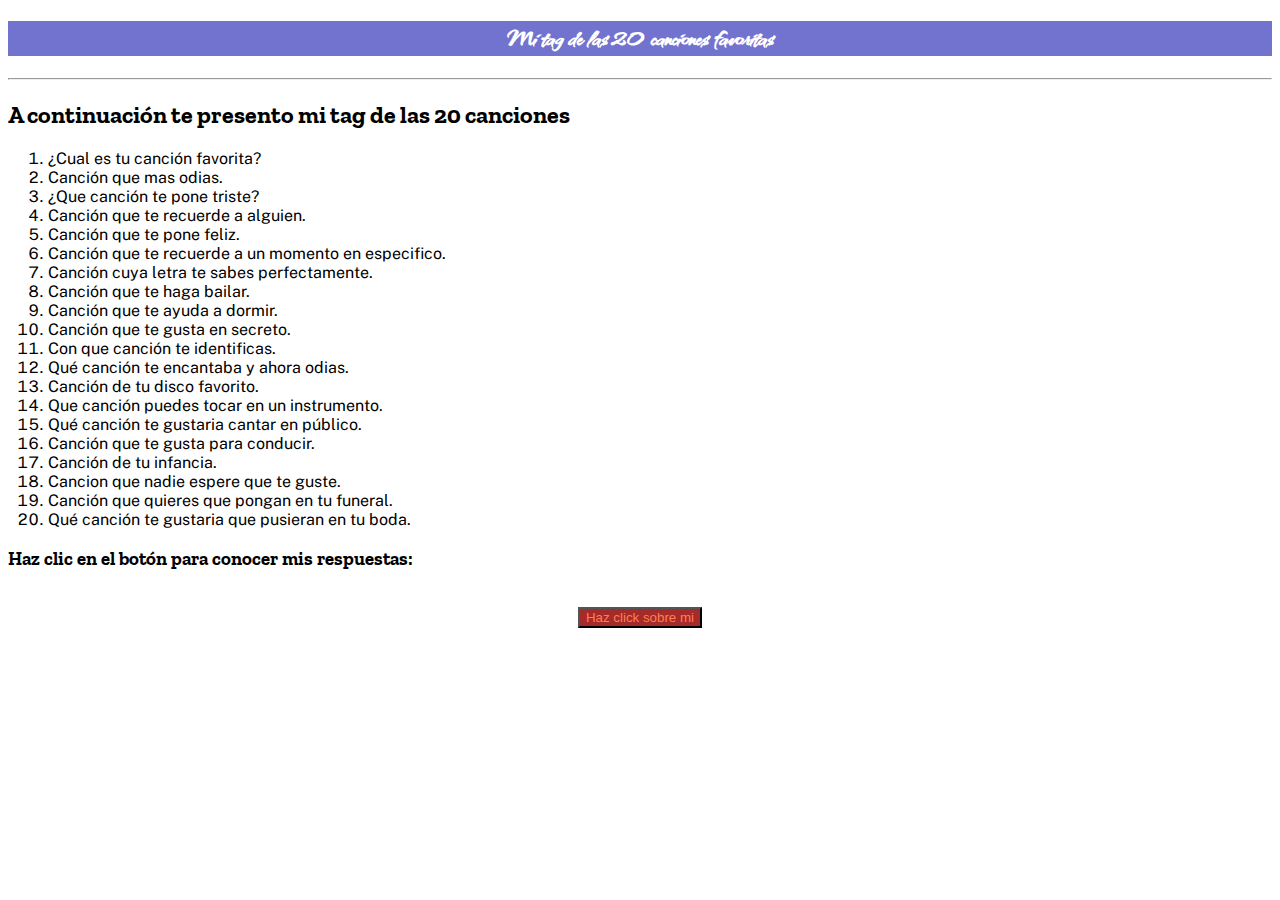
<file: index.html>
<!DOCTYPE html>
<html lang="es">
<head>
    <meta charset="UTF-8">
    <meta http-equiv="X-UA-Compatible" content="IE=edge">
    <meta name="viewport" content="width=device-width, initial-scale=1.0">
    <title>Party</title>
    <link rel="stylesheet" href="style.css">
    <link rel="preconnect" href="https://fonts.googleapis.com">
    <link rel="preconnect" href="https://fonts.gstatic.com" crossorigin>
    <link href="https://fonts.googleapis.com/css2?family=Kolker+Brush&display=swap" rel="stylesheet"
    <link rel="preconnect" href="https://fonts.googleapis.com">
    <link rel="preconnect" href="https://fonts.gstatic.com" crossorigin>
    <link href="https://fonts.googleapis.com/css2?family=Zilla+Slab&display=swap" rel="stylesheet">
    <link rel="preconnect" href="https://fonts.googleapis.com">
    <link rel="preconnect" href="https://fonts.gstatic.com" crossorigin>
    <link href="https://fonts.googleapis.com/css2?family=Public+Sans&display=swap" rel="stylesheet">
</head>
<body class="body1">
    <h1 class="titulo1">Mi tag de las 20 canciones favoritas</h1><hr>
    <h2 class="titulo2">A continuación te presento mi tag de las 20 canciones</h2>
    <ol class="titulo3">
        <li>¿Cual es tu canción favorita?</li>
        <li>Canción que mas odias.</li>
        <li>¿Que canción te pone triste?</li>
        <li>Canción que te recuerde a alguien.</li>
        <li>Canción que te pone feliz.</li>
        <li>Canción que te recuerde a un momento en especifico.</li>
        <li>Canción cuya letra te sabes perfectamente.</li>
        <li>Canción que te haga bailar.</li>
        <li>Canción que te ayuda a dormir.</li>
        <li>Canción que te gusta en secreto.</li>
        <li>Con que canción te identificas.</li>
        <li>Qué canción te encantaba y ahora odias.</li>
        <li>Canción de tu disco favorito.</li>
        <li>Que canción puedes tocar en un instrumento.</li>
        <li>Qué canción te gustaria cantar en público.</li>
        <li>Canción que te gusta para conducir.</li>
        <li>Canción de tu infancia.</li>
        <li>Cancion que nadie espere que te guste.</li>
        <li>Canción que quieres que pongan en tu funeral.</li>
        <li>Qué canción te gustaria que pusieran en tu boda.</li>
    </ol>
    <h3 class="titulo2">Haz clic en el botón para conocer mis respuestas:</h3><br>
    <div class="contenedor">
        <a href="respuestas.html">
            <button>Haz click sobre mi</button>
        </a>
    </div>   
</body>
</html>
</file>
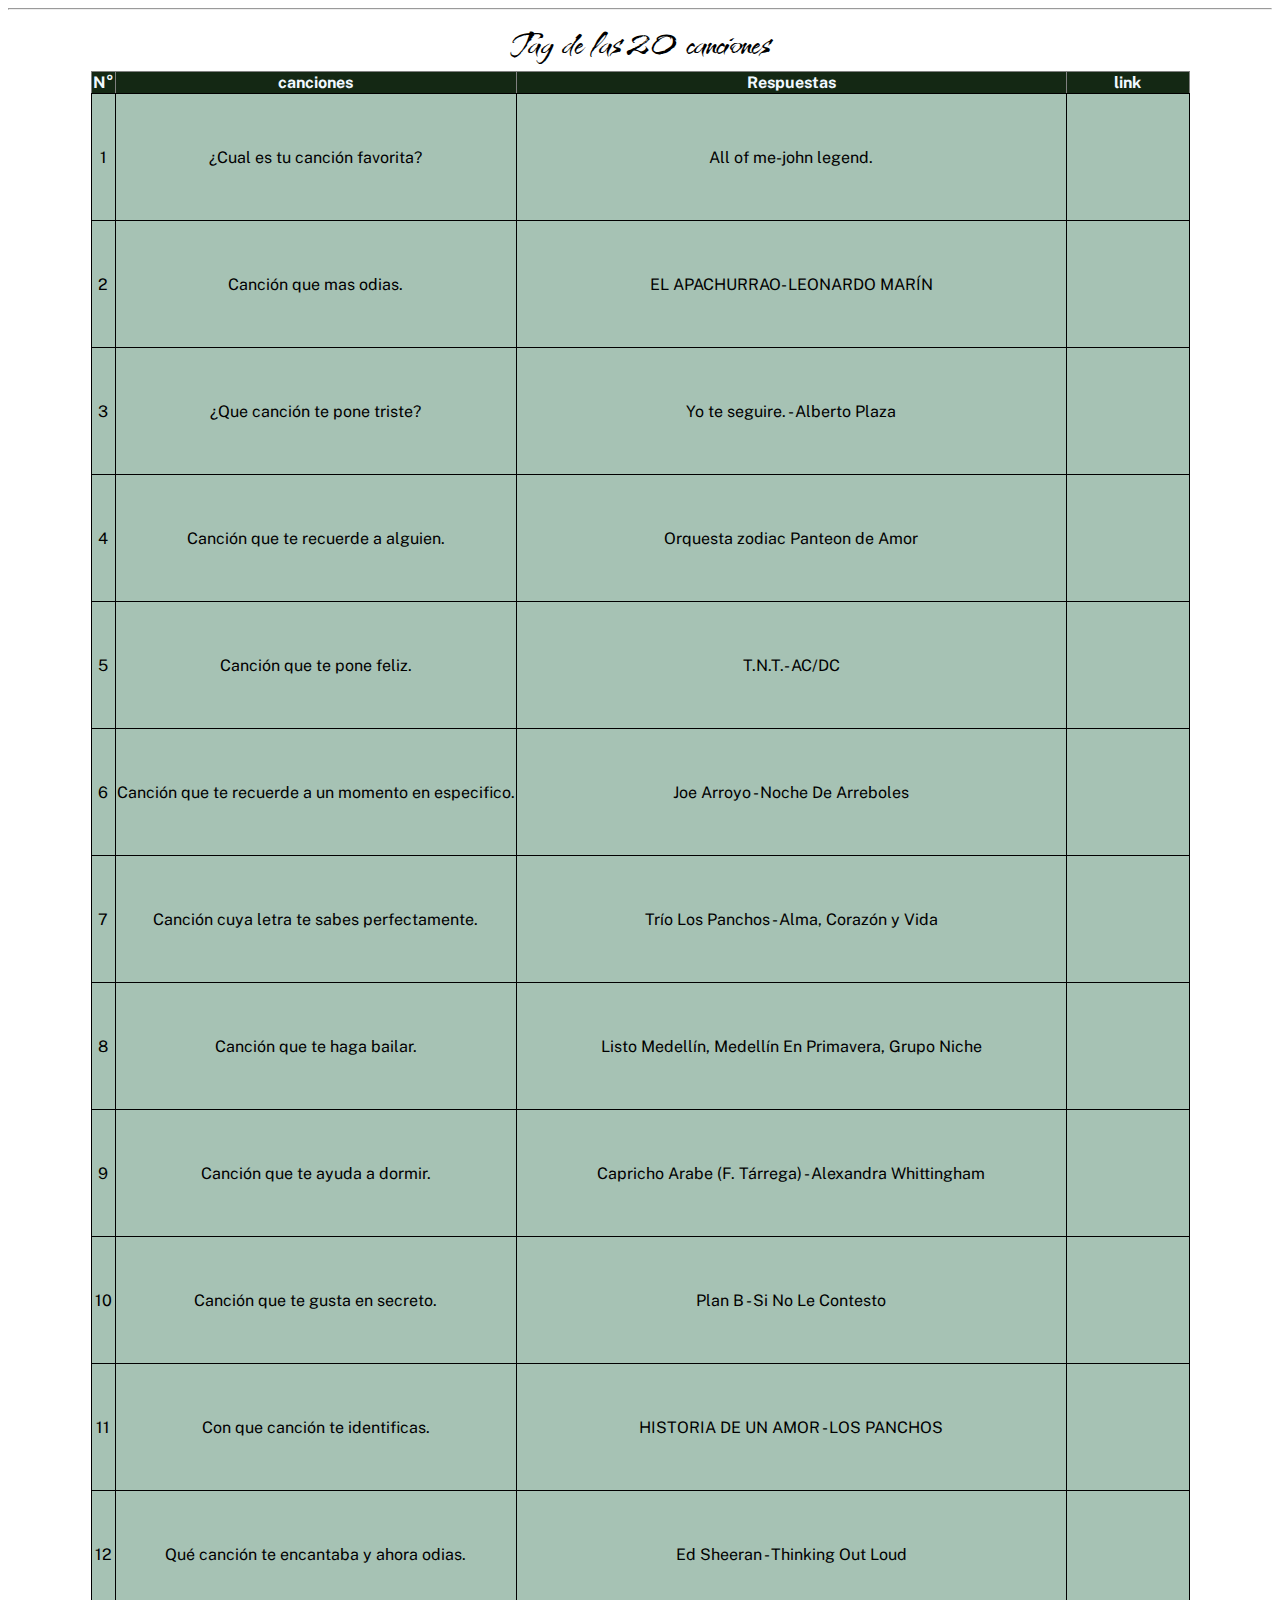
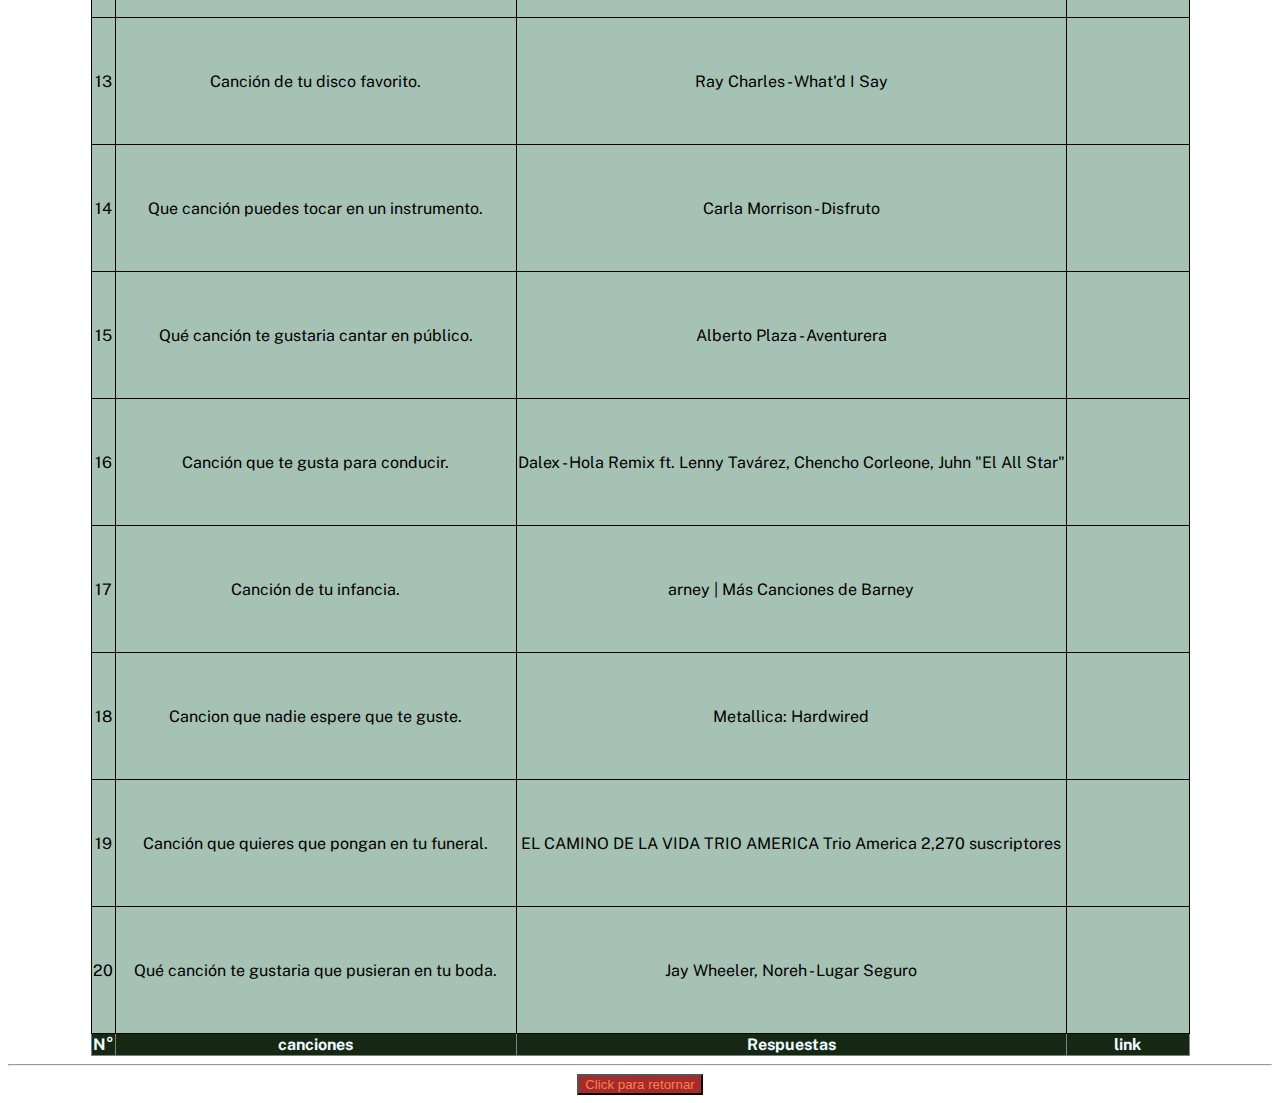
<file: respuestas.html>
<!DOCTYPE html>
<html lang="es">
<head>
    <meta charset="UTF-8">
    <meta http-equiv="X-UA-Compatible" content="IE=edge">
    <meta name="viewport" content="width=device-width, initial-scale=1.0">
    <title>Respuestas</title>
    <link rel="stylesheet" href="style.css">
    <link rel="preconnect" href="https://fonts.googleapis.com">
    <link rel="preconnect" href="https://fonts.gstatic.com" crossorigin>
    <link href="https://fonts.googleapis.com/css2?family=Kolker+Brush&display=swap" rel="stylesheet"
    <link rel="preconnect" href="https://fonts.googleapis.com">
    <link rel="preconnect" href="https://fonts.gstatic.com" crossorigin>
    <link href="https://fonts.googleapis.com/css2?family=Zilla+Slab&display=swap" rel="stylesheet">
    <link rel="preconnect" href="https://fonts.googleapis.com">
    <link rel="preconnect" href="https://fonts.gstatic.com" crossorigin>
    <link href="https://fonts.googleapis.com/css2?family=Public+Sans&display=swap" rel="stylesheet">
</head>
<body>
    <center>
        <table class="table" border="1">
            <caption>Tag de las 20 canciones</caption><hr>
            <tr>
                <thead>
                    <th>N°</th>
                    <th>canciones</th>
                    <th>Respuestas</th>
                    <th>link</th>
                </thead>
            </tr>
            <tbody>
                <tr>
                    <td>1</td>
                    <td>¿Cual es tu canción favorita?</td>
                    <td>All of me-john legend.</td>
                    <td><iframe width="120" height="120" src="https://www.youtube-nocookie.com/embed/Mk7-GRWq7wA" title="YouTube video player" frameborder="0" allow="accelerometer; autoplay; clipboard-write; encrypted-media; gyroscope; picture-in-picture" allowfullscreen></iframe></td>
                </tr>
                <tr>
                    <td>2</td>
                    <td>Canción que mas odias.</td>
                    <td>EL APACHURRAO- LEONARDO MARÍN</td>
                    <td><iframe width="120" height="120" src="https://www.youtube-nocookie.com/embed/Bzl7qVHb-pw" title="YouTube video player" frameborder="0" allow="accelerometer; autoplay; clipboard-write; encrypted-media; gyroscope; picture-in-picture" allowfullscreen></iframe></td>
                </tr>
                <tr>
                    <td>3</td>
                    <td>¿Que canción te pone triste?</td>
                    <td>Yo te seguire. - Alberto Plaza </td>
                    <td><iframe width="120" height="120" src="https://www.youtube-nocookie.com/embed/n3Y4W5B2sqk" title="YouTube video player" frameborder="0" allow="accelerometer; autoplay; clipboard-write; encrypted-media; gyroscope; picture-in-picture" allowfullscreen></iframe></td>
                </tr>
                <tr>
                    <td>4</td>
                    <td>Canción que te recuerde a alguien.</td>
                    <td>Orquesta zodiac Panteon de Amor</td>
                    <td><iframe width="120" height="120" src="https://www.youtube-nocookie.com/embed/U5S0joJ8Pnw" title="YouTube video player" frameborder="0" allow="accelerometer; autoplay; clipboard-write; encrypted-media; gyroscope; picture-in-picture" allowfullscreen></iframe></td>
                </tr>
                <tr>
                    <td>5</td>
                    <td>Canción que te pone feliz.</td>
                    <td>T.N.T.- AC/DC</td>
                    <td><iframe width="120" height="120" src="https://www.youtube-nocookie.com/embed/NhsK5WExrnE" title="YouTube video player" frameborder="0" allow="accelerometer; autoplay; clipboard-write; encrypted-media; gyroscope; picture-in-picture" allowfullscreen></iframe></td>
                </tr>
                <tr>
                    <td>6</td>
                    <td>Canción que te recuerde a un momento en especifico.</td>
                    <td>Joe Arroyo - Noche De Arreboles</td>
                    <td><iframe width="120" height="120" src="https://www.youtube-nocookie.com/embed/aqm_NJBj8QU" title="YouTube video player" frameborder="0" allow="accelerometer; autoplay; clipboard-write; encrypted-media; gyroscope; picture-in-picture" allowfullscreen></iframe></td>
                </tr>
                <tr>
                    <td>7</td>
                    <td>Canción cuya letra te sabes perfectamente.</td>
                    <td>Trío Los Panchos - Alma, Corazón y Vida</td>
                    <td><iframe width="120" height="120" src="https://www.youtube-nocookie.com/embed/VHutRUx3KCg" title="YouTube video player" frameborder="0" allow="accelerometer; autoplay; clipboard-write; encrypted-media; gyroscope; picture-in-picture" allowfullscreen></iframe></td>
                </tr>
                <tr>
                    <td>8</td>
                    <td>Canción que te haga bailar.</td>
                    <td>Listo Medellín, Medellín En Primavera, Grupo Niche</td>
                    <td><iframe width="120" height="120" src="https://www.youtube-nocookie.com/embed/L1AoHpXOBjY" title="YouTube video player" frameborder="0" allow="accelerometer; autoplay; clipboard-write; encrypted-media; gyroscope; picture-in-picture" allowfullscreen></iframe></td>
                </tr>
                <tr>
                    <td>9</td>
                    <td>Canción que te ayuda a dormir.</td>
                    <td>Capricho Arabe (F. Tárrega) - Alexandra Whittingham</td>
                    <td><iframe width="120" height="120" src="https://www.youtube-nocookie.com/embed/P7ZLcUYzvnc" title="YouTube video player" frameborder="0" allow="accelerometer; autoplay; clipboard-write; encrypted-media; gyroscope; picture-in-picture" allowfullscreen></iframe></td>
                </tr>
                <tr>
                    <td>10</td>
                    <td>Canción que te gusta en secreto.</td>
                    <td>Plan B - Si No Le Contesto</td>
                    <td><iframe width="120" height="120" src="https://www.youtube-nocookie.com/embed/adyZO3E63Gg" title="YouTube video player" frameborder="0" allow="accelerometer; autoplay; clipboard-write; encrypted-media; gyroscope; picture-in-picture" allowfullscreen></iframe></td>
                </tr>
                <tr>
                    <td>11</td>
                    <td>Con que canción te identificas.</td>
                    <td>HISTORIA DE UN AMOR - LOS PANCHOS</td>
                    <td><iframe width="120" height="120" src="https://www.youtube-nocookie.com/embed/hhe9wXtfeAI" title="YouTube video player" frameborder="0" allow="accelerometer; autoplay; clipboard-write; encrypted-media; gyroscope; picture-in-picture" allowfullscreen></iframe></td>
                </tr>
                <tr>
                    <td>12</td>
                    <td>Qué canción te encantaba y ahora odias.</td>
                    <td>Ed Sheeran - Thinking Out Loud</td>
                    <td><iframe width="120" height="120" src="https://www.youtube-nocookie.com/embed/lp-EO5I60KA" title="YouTube video player" frameborder="0" allow="accelerometer; autoplay; clipboard-write; encrypted-media; gyroscope; picture-in-picture" allowfullscreen></iframe></td>
                </tr>
                <tr>
                    <td>13</td>
                    <td>Canción de tu disco favorito.</td>
                    <td>Ray Charles - What'd I Say</td>
                    <td><iframe width="120" height="120" src="https://www.youtube-nocookie.com/embed/EPLZL4s_jtI" title="YouTube video player" frameborder="0" allow="accelerometer; autoplay; clipboard-write; encrypted-media; gyroscope; picture-in-picture" allowfullscreen></iframe></td>
                </tr>
                <tr>
                    <td>14</td>
                    <td>Que canción puedes tocar en un instrumento.</td>
                    <td>Carla Morrison - Disfruto</td>
                    <td><iframe width="120" height="120" src="https://www.youtube-nocookie.com/embed/jwP1HRmDVII" title="YouTube video player" frameborder="0" allow="accelerometer; autoplay; clipboard-write; encrypted-media; gyroscope; picture-in-picture" allowfullscreen></iframe></td>
                </tr>
                <tr>
                    <td>15</td>
                    <td>Qué canción te gustaria cantar en público.</td>
                    <td>Alberto Plaza - Aventurera</td>
                    <td><iframe width="120" height="120" src="https://www.youtube-nocookie.com/embed/3Ttj2E5IMgU" title="YouTube video player" frameborder="0" allow="accelerometer; autoplay; clipboard-write; encrypted-media; gyroscope; picture-in-picture" allowfullscreen></iframe></td>
                </tr>
                <tr>
                    <td>16</td>
                    <td>Canción que te gusta para conducir.</td>
                    <td>Dalex - Hola Remix ft. Lenny Tavárez, Chencho Corleone, Juhn "El All Star"</td>
                    <td><iframe width="120" height="120" src="https://www.youtube-nocookie.com/embed/nlXqp3FVrq8" title="YouTube video player" frameborder="0" allow="accelerometer; autoplay; clipboard-write; encrypted-media; gyroscope; picture-in-picture" allowfullscreen></iframe></td>
                </tr>
                <tr>
                    <td>17</td>
                    <td>Canción de tu infancia.</td>
                    <td>arney | Más Canciones de Barney</td>
                    <td><iframe width="120" height="120" src="https://www.youtube-nocookie.com/embed/aRXmwOTntXE" title="YouTube video player" frameborder="0" allow="accelerometer; autoplay; clipboard-write; encrypted-media; gyroscope; picture-in-picture" allowfullscreen></iframe></td>
                </tr>
                <tr>
                    <td>18</td>
                    <td>Cancion que nadie espere que te guste.</td>
                    <td>Metallica: Hardwired </td>
                    <td><iframe width="120" height="120" src="https://www.youtube-nocookie.com/embed/uhBHL3v4d3I" title="YouTube video player" frameborder="0" allow="accelerometer; autoplay; clipboard-write; encrypted-media; gyroscope; picture-in-picture" allowfullscreen></iframe></td>
                </tr>
                <tr>
                    <td>19</td>
                    <td>Canción que quieres que pongan en tu funeral.</td>
                    <td> EL CAMINO DE LA VIDA TRIO AMERICA
                        Trio America
                        2,270 suscriptores
                        </td>
                    <td><iframe width="120" height="120" src="https://www.youtube-nocookie.com/embed/l-88SToYjGQ" title="YouTube video player" frameborder="0" allow="accelerometer; autoplay; clipboard-write; encrypted-media; gyroscope; picture-in-picture" allowfullscreen></iframe></td>
                </tr>
                <tr>
                    <td>20</td>
                    <td>Qué canción te gustaria que pusieran en tu boda.</td>
                    <td>Jay Wheeler, Noreh - Lugar Seguro</td>
                    <td><iframe width="120" height="120" src="https://www.youtube-nocookie.com/embed/1SL7hmtMPMs" title="YouTube video player" frameborder="0" allow="accelerometer; autoplay; clipboard-write; encrypted-media; gyroscope; picture-in-picture" allowfullscreen></iframe></td>
                </tr>
            </tbody>
            <tfoot>
                <th>N°</th>
                <th>canciones</th>
                <th>Respuestas</th>
                <th>link</th>
            </tfoot>
        </table><hr>
        <div class="contenedor">
            <a href="index.html">
                <button>Click para retornar</button>
            </a>
        </div>   
    </center>
</body>
</html>
</file>
<file: style.css>
.titulo1{
    background-color: rgb(114, 114, 207);
    font-size: 2rem;
    color: white;
    display: flex;
    justify-content: center;
    font-family: 'Kolker Brush', cursive;
}
.titulo2{
    font-family: 'Zilla Slab', serif;
}
.titulo3{
    font-family: 'Public Sans', sans-serif;
}
.contenedor{
    display: flex;
    justify-content: center;
}
button{
    background-color: brown;
    color: coral;
}
.body1{
    background-image: url(http://3.bp.blogspot.com/-gqqZT6iBfb0/Tmd7esejKKI/AAAAAAAAMao/mI-_PRT_XKU/s1600/baile.gif);
    background-repeat: no-repeat;
    background-position: right;
}
.table {
    border-collapse: collapse;
}

.table th{
    background-color: rgb(20, 40, 20);
    color: aliceblue;
}
.table td{
    border: 1px solid;
    text-align: center;
}
.table td:hover{
    background-color: brown;
    color: azure;
}
.table tr{
    background-color: rgb(166, 194, 180);
    color: black;
    font-family: 'Public Sans', sans-serif;

}
caption{
    font-family: 'Kolker Brush', cursive;
    font-size: 3rem;
}
.table th:hover{
    background-color: rgb(193, 193, 168);
    color: white;
}
</file>
